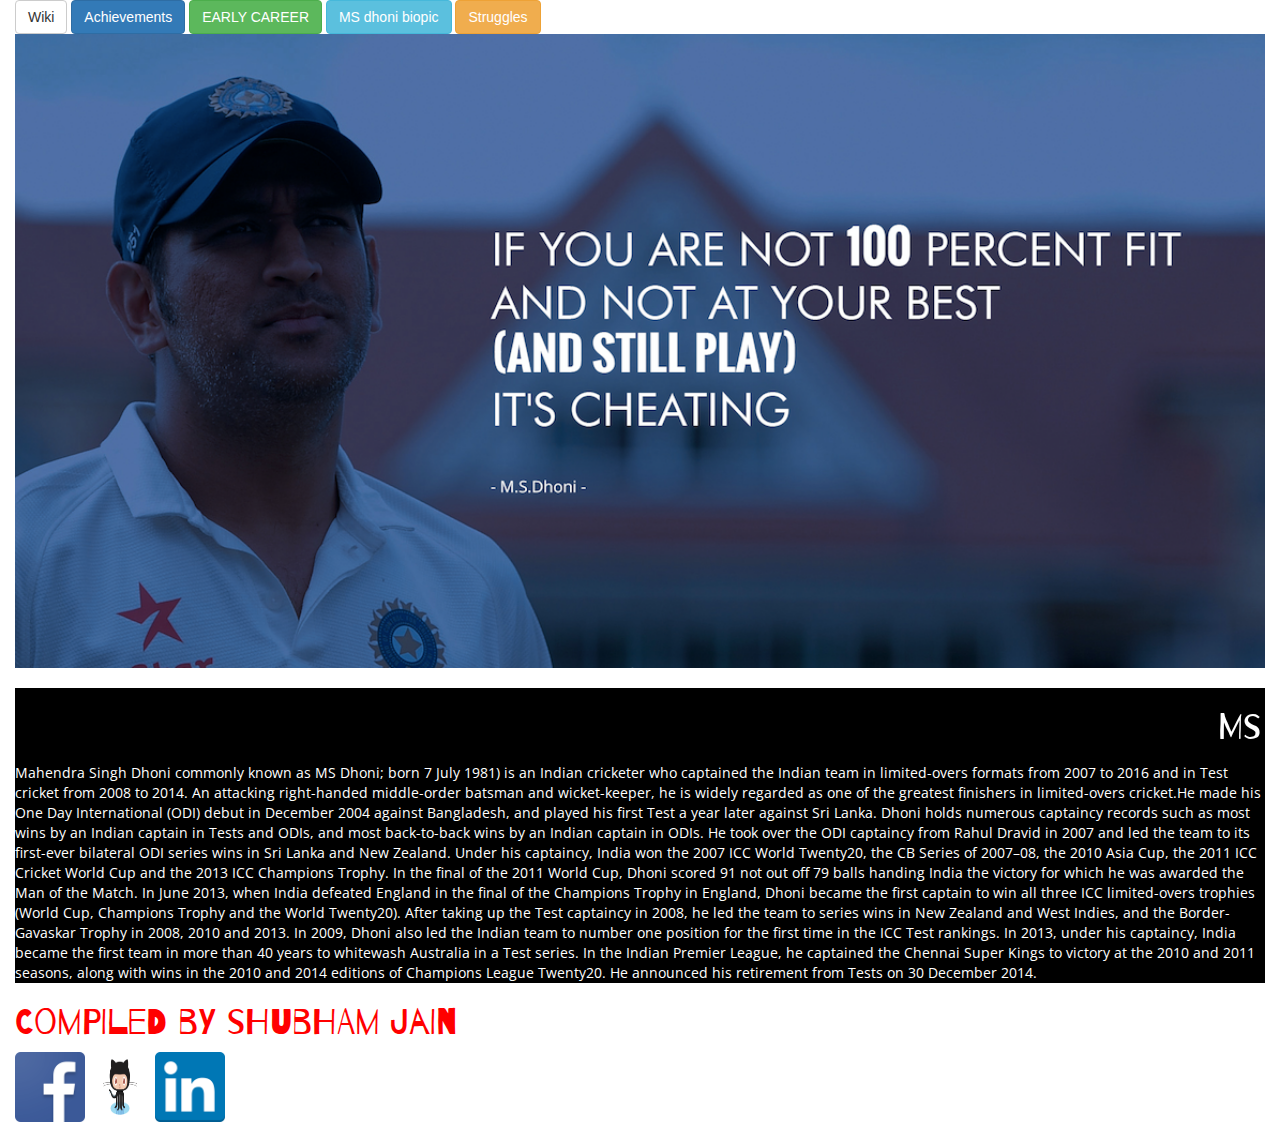
<file: index.html>
<!DOCTYPE html>
<html>
<head>

</script>

<div class="container-fluid">
<link href="https://fonts.googleapis.com/css?family=Barrio|Open+Sans" rel="stylesheet">


<link href="https://fonts.googleapis.com/css?family=Barrio" rel="stylesheet">
<link rel="stylesheet" href="styleTri.css">
<link rel="stylesheet" href="https://maxcdn.bootstrapcdn.com/bootstrap/3.3.7/css/bootstrap.min.css">
<meta name="viewport" content="width=device-width, initial-scale=1, maximum-scale=1, user-scalable=no">


</head>

<body>


<a href="https://en.wikipedia.org/wiki/MS_Dhoni"><button type="button" class="btn btn-default ">Wiki</button>
</a>

<!-- Provides extra visual weight and identifies the primary action in a set of buttons -->
<a href="achievements.html"><button type="button" class="btn btn-primary ">Achievements</button>
</a>
<!-- Indicates a successful or positive action -->
<a href="earlycareer.html"><button type="button" class="btn btn-success ">EARLY CAREER</button>
</a>
<!-- Contextual button for informational alert messages -->
<a href="https://en.wikipedia.org/wiki/M.S._Dhoni:_The_Untold_Story"><button type="button" class="btn btn-info">MS dhoni biopic</button>
</a>
<!-- Indicates caution should be taken with this action -->
<a href="Struggle.html"><button type="button" class="btn btn-warning">Struggles</button>
</a>
<img class="img-responsive" src="dhonibg.jpg">
<br>
<div class="color-bg">
	<marquee><h1 class="text-style animation-target">MS Dhoni</h1></marquee>
	<br>
<p>
Mahendra Singh Dhoni commonly known as MS Dhoni; born 7 July 1981) is an Indian cricketer who captained the Indian team in limited-overs formats from 2007 to 2016 and in Test cricket from 2008 to 2014. An attacking right-handed middle-order batsman and wicket-keeper, he is widely regarded as one of the greatest finishers in limited-overs cricket.He made his One Day International (ODI) debut in December 2004 against Bangladesh, and played his first Test a year later against Sri Lanka.

Dhoni holds numerous captaincy records such as most wins by an Indian captain in Tests and ODIs, and most back-to-back wins by an Indian captain in ODIs. He took over the ODI captaincy from Rahul Dravid in 2007 and led the team to its first-ever bilateral ODI series wins in Sri Lanka and New Zealand. Under his captaincy, India won the 2007 ICC World Twenty20, the CB Series of 2007–08, the 2010 Asia Cup, the 2011 ICC Cricket World Cup and the 2013 ICC Champions Trophy. In the final of the 2011 World Cup, Dhoni scored 91 not out off 79 balls handing India the victory for which he was awarded the Man of the Match. In June 2013, when India defeated England in the final of the Champions Trophy in England, Dhoni became the first captain to win all three ICC limited-overs trophies (World Cup, Champions Trophy and the World Twenty20). After taking up the Test captaincy in 2008, he led the team to series wins in New Zealand and West Indies, and the Border-Gavaskar Trophy in 2008, 2010 and 2013. In 2009, Dhoni also led the Indian team to number one position for the first time in the ICC Test rankings. In 2013, under his captaincy, India became the first team in more than 40 years to whitewash Australia in a Test series. In the Indian Premier League, he captained the Chennai Super Kings to victory at the 2010 and 2011 seasons, along with wins in the 2010 and 2014 editions of Champions League Twenty20. He announced his retirement from Tests on 30 December 2014.
	
</p>
</div>

<h1 class="last-text"> 
Compiled By Shubham Jain</h1>
<a href="https://www.facebook.com/shubham.jain.79069323"><img class="image-fb" src="facebook.png"></a>
<a href="https://github.com/shubhamjain350"><img class ="image-gh" src="github.png"></a>
<a href="https://www.linkedin.com/in/shubham-jain-55311613a/"><img class="image-in" src="linkedin.png">
</a>
</body>

</div>
</html>
</file>
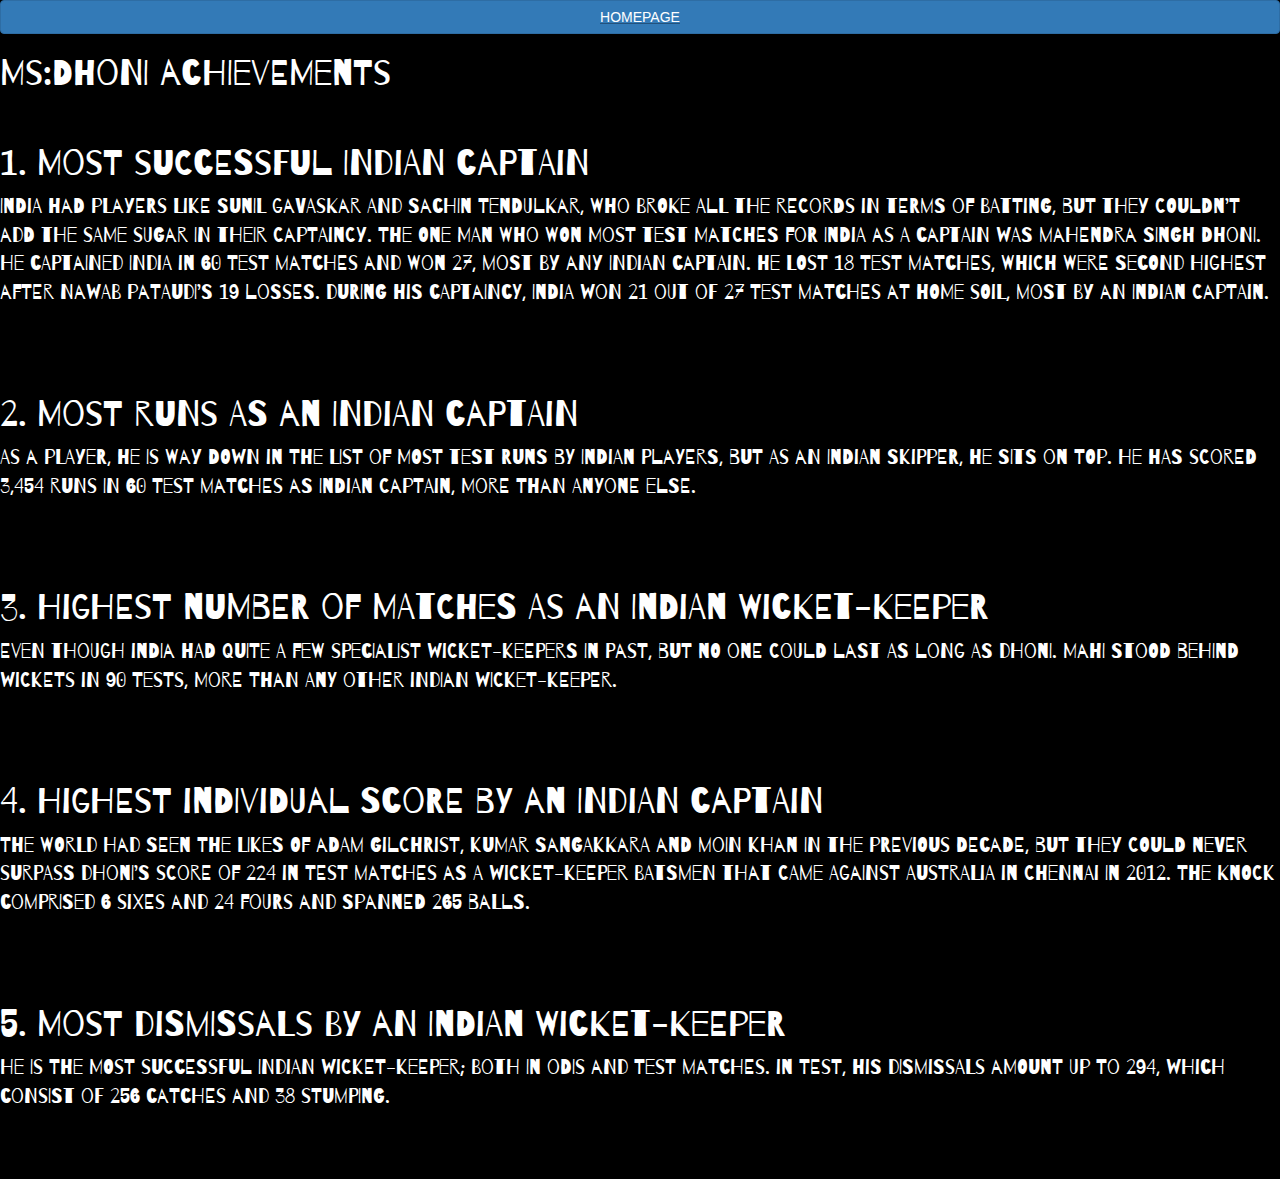
<file: achievements.html>
<!DOCTYPE html>
<html>
<head>
<link href="https://fonts.googleapis.com/css?family=Barrio|Open+Sans" rel="stylesheet">

<link href="https://fonts.googleapis.com/css?family=Barrio" rel="stylesheet">
<link rel="stylesheet" href="styleTri.css">
<link rel="stylesheet" href="https://maxcdn.bootstrapcdn.com/bootstrap/3.3.7/css/bootstrap.min.css">
<meta name="viewport" content="width=device-width, initial-scale=1, maximum-scale=1, user-scalable=no">
</head>
<body class="color-bg">
<a href="index.html"><button type="button" class="btn btn-primary btn-block">HOMEPAGE</button>
</a>
<h1 class="text-style">MS:Dhoni Achievements</h1>
<br>
<div class="achievement-color">
<p>
	<h1>1. Most Successful Indian Captain</h1>
	India had players like Sunil Gavaskar and Sachin Tendulkar, who broke all the records in terms of batting, but they couldn’t add the same sugar in their captaincy. The one man who won most Test Matches for India as a captain was Mahendra Singh Dhoni. He captained India in 60 Test Matches and won 27, most by any Indian captain. He lost 18 Test Matches, which were second highest after Nawab Pataudi’s 19 losses. During his captaincy, India won 21 out of 27 Test Matches at home soil, most by an Indian Captain.
</p>
<br>
<br>
<p>
<h1>2. Most Runs as an Indian Captain</h1>
 As a player, he is way down in the list of most Test Runs by Indian players, but as an Indian Skipper, he sits on top. He has scored 3,454 runs in 60 Test Matches as Indian Captain, more than anyone else.
</p>
<br>
<br>
<p>
	<h1>3. Highest Number of Matches as an Indian Wicket-Keeper</h1>
	 Even though India had quite a few specialist wicket-keepers in past, but no one could last as long as Dhoni. Mahi stood behind wickets in 90 Tests, more than any other Indian wicket-keeper.
</p>
<br>
<br>
<p>
	<h1>4. Highest Individual Score by an Indian Captain</h1>
	 The world had seen the likes of Adam Gilchrist, Kumar Sangakkara and Moin Khan in the previous decade, but they could never surpass Dhoni’s score of 224 in Test Matches as a wicket-keeper batsmen that came against Australia in Chennai in 2012. The knock comprised 6 sixes and 24 fours and spanned 265 balls.
</p>
<br>
<br>
<p>
	<h1>5. Most Dismissals by an Indian Wicket-Keeper</h1>He is the most successful Indian wicket-keeper; both in ODIs and Test matches. In Test, his dismissals amount up to 294, which consist of 256 catches and 38 stumping.
</p>
<br>
<br>
</div>
</body>
</html>
</file>
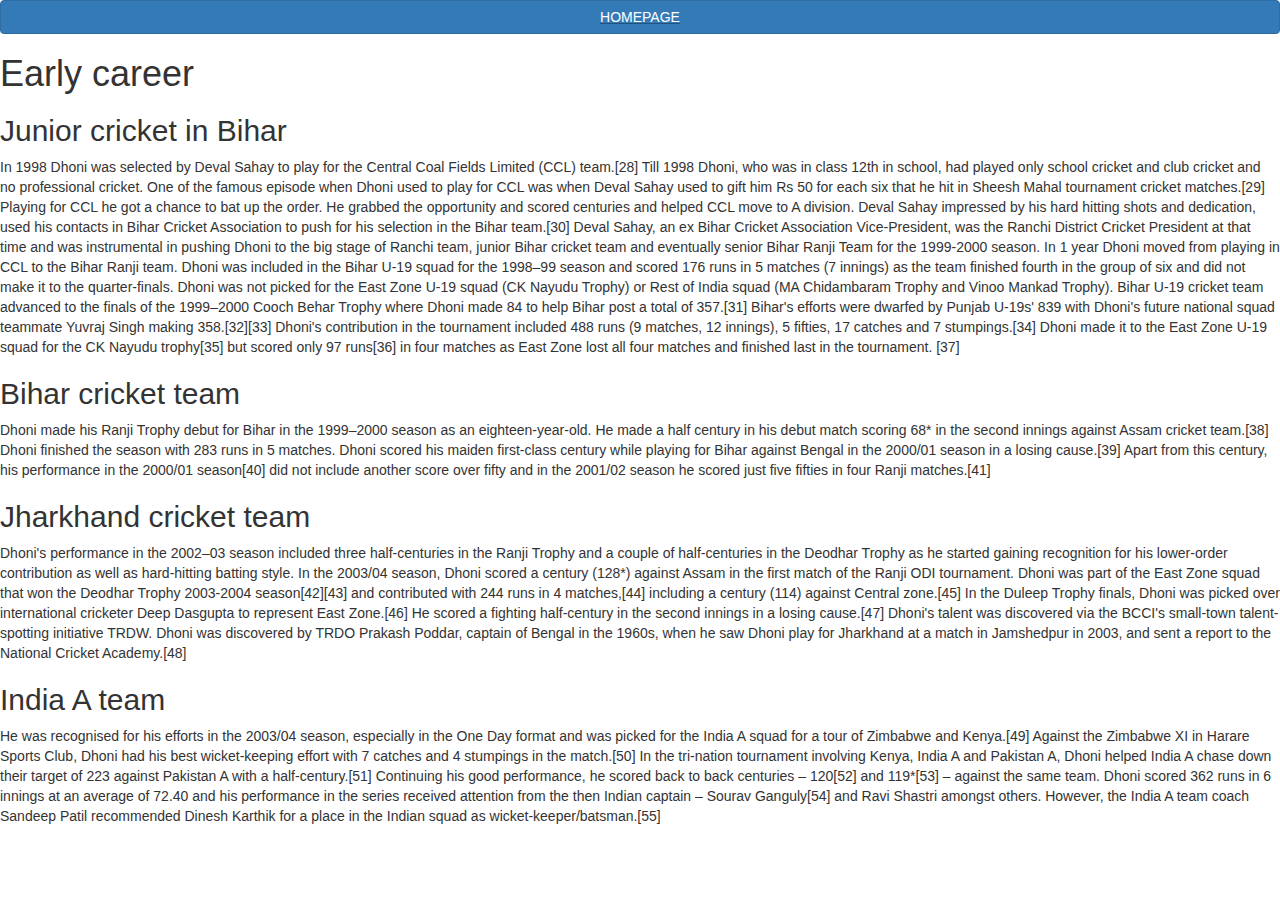
<file: earlycareer.html>
<!DOCTYPE html>
<html>
<head>
<link href="https://fonts.googleapis.com/css?family=Barrio|Open+Sans" rel="stylesheet">

<link href="https://fonts.googleapis.com/css?family=Barrio" rel="stylesheet">
<link rel="stylesheet" href="styleTri.css">
<link rel="stylesheet" href="https://maxcdn.bootstrapcdn.com/bootstrap/3.3.7/css/bootstrap.min.css">
<meta name="viewport" content="width=device-width, initial-scale=1, maximum-scale=1, user-scalable=no">

</head>
	<body>
	<a href="index.html"><button type="button" class="btn btn-primary btn-block">HOMEPAGE</button>
</a>
<p>

	<h1>Early career</h1>
<h2>Junior cricket in Bihar</h2>
In 1998 Dhoni was selected by Deval Sahay to play for the Central Coal Fields Limited (CCL) team.[28] Till 1998 Dhoni, who was in class 12th in school, had played only school cricket and club cricket and no professional cricket. One of the famous episode when Dhoni used to play for CCL was when Deval Sahay used to gift him Rs 50 for each six that he hit in Sheesh Mahal tournament cricket matches.[29] Playing for CCL he got a chance to bat up the order. He grabbed the opportunity and scored centuries and helped CCL move to A division. Deval Sahay impressed by his hard hitting shots and dedication, used his contacts in Bihar Cricket Association to push for his selection in the Bihar team.[30] Deval Sahay, an ex Bihar Cricket Association Vice-President, was the Ranchi District Cricket President at that time and was instrumental in pushing Dhoni to the big stage of Ranchi team, junior Bihar cricket team and eventually senior Bihar Ranji Team for the 1999-2000 season. In 1 year Dhoni moved from playing in CCL to the Bihar Ranji team. Dhoni was included in the Bihar U-19 squad for the 1998–99 season and scored 176 runs in 5 matches (7 innings) as the team finished fourth in the group of six and did not make it to the quarter-finals. Dhoni was not picked for the East Zone U-19 squad (CK Nayudu Trophy) or Rest of India squad (MA Chidambaram Trophy and Vinoo Mankad Trophy). Bihar U-19 cricket team advanced to the finals of the 1999–2000 Cooch Behar Trophy where Dhoni made 84 to help Bihar post a total of 357.[31] Bihar's efforts were dwarfed by Punjab U-19s' 839 with Dhoni's future national squad teammate Yuvraj Singh making 358.[32][33] Dhoni's contribution in the tournament included 488 runs (9 matches, 12 innings), 5 fifties, 17 catches and 7 stumpings.[34] Dhoni made it to the East Zone U-19 squad for the CK Nayudu trophy[35] but scored only 97 runs[36] in four matches as East Zone lost all four matches and finished last in the tournament. [37]

<h2>Bihar cricket team</h2>
Dhoni made his Ranji Trophy debut for Bihar in the 1999–2000 season as an eighteen-year-old. He made a half century in his debut match scoring 68* in the second innings against Assam cricket team.[38] Dhoni finished the season with 283 runs in 5 matches. Dhoni scored his maiden first-class century while playing for Bihar against Bengal in the 2000/01 season in a losing cause.[39] Apart from this century, his performance in the 2000/01 season[40] did not include another score over fifty and in the 2001/02 season he scored just five fifties in four Ranji matches.[41]

<h2>Jharkhand cricket team</h2>
Dhoni's performance in the 2002–03 season included three half-centuries in the Ranji Trophy and a couple of half-centuries in the Deodhar Trophy as he started gaining recognition for his lower-order contribution as well as hard-hitting batting style. In the 2003/04 season, Dhoni scored a century (128*) against Assam in the first match of the Ranji ODI tournament. Dhoni was part of the East Zone squad that won the Deodhar Trophy 2003-2004 season[42][43] and contributed with 244 runs in 4 matches,[44] including a century (114) against Central zone.[45]

In the Duleep Trophy finals, Dhoni was picked over international cricketer Deep Dasgupta to represent East Zone.[46] He scored a fighting half-century in the second innings in a losing cause.[47] Dhoni's talent was discovered via the BCCI's small-town talent-spotting initiative TRDW. Dhoni was discovered by TRDO Prakash Poddar, captain of Bengal in the 1960s, when he saw Dhoni play for Jharkhand at a match in Jamshedpur in 2003, and sent a report to the National Cricket Academy.[48]

<h2>India A team</h2>
He was recognised for his efforts in the 2003/04 season, especially in the One Day format and was picked for the India A squad for a tour of Zimbabwe and Kenya.[49] Against the Zimbabwe XI in Harare Sports Club, Dhoni had his best wicket-keeping effort with 7 catches and 4 stumpings in the match.[50] In the tri-nation tournament involving Kenya, India A and Pakistan A, Dhoni helped India A chase down their target of 223 against Pakistan A with a half-century.[51] Continuing his good performance, he scored back to back centuries – 120[52] and 119*[53] – against the same team. Dhoni scored 362 runs in 6 innings at an average of 72.40 and his performance in the series received attention from the then Indian captain – Sourav Ganguly[54] and Ravi Shastri amongst others. However, the India A team coach Sandeep Patil recommended Dinesh Karthik for a place in the Indian squad as wicket-keeper/batsman.[55]
</p>
</body>
</html>
</file>
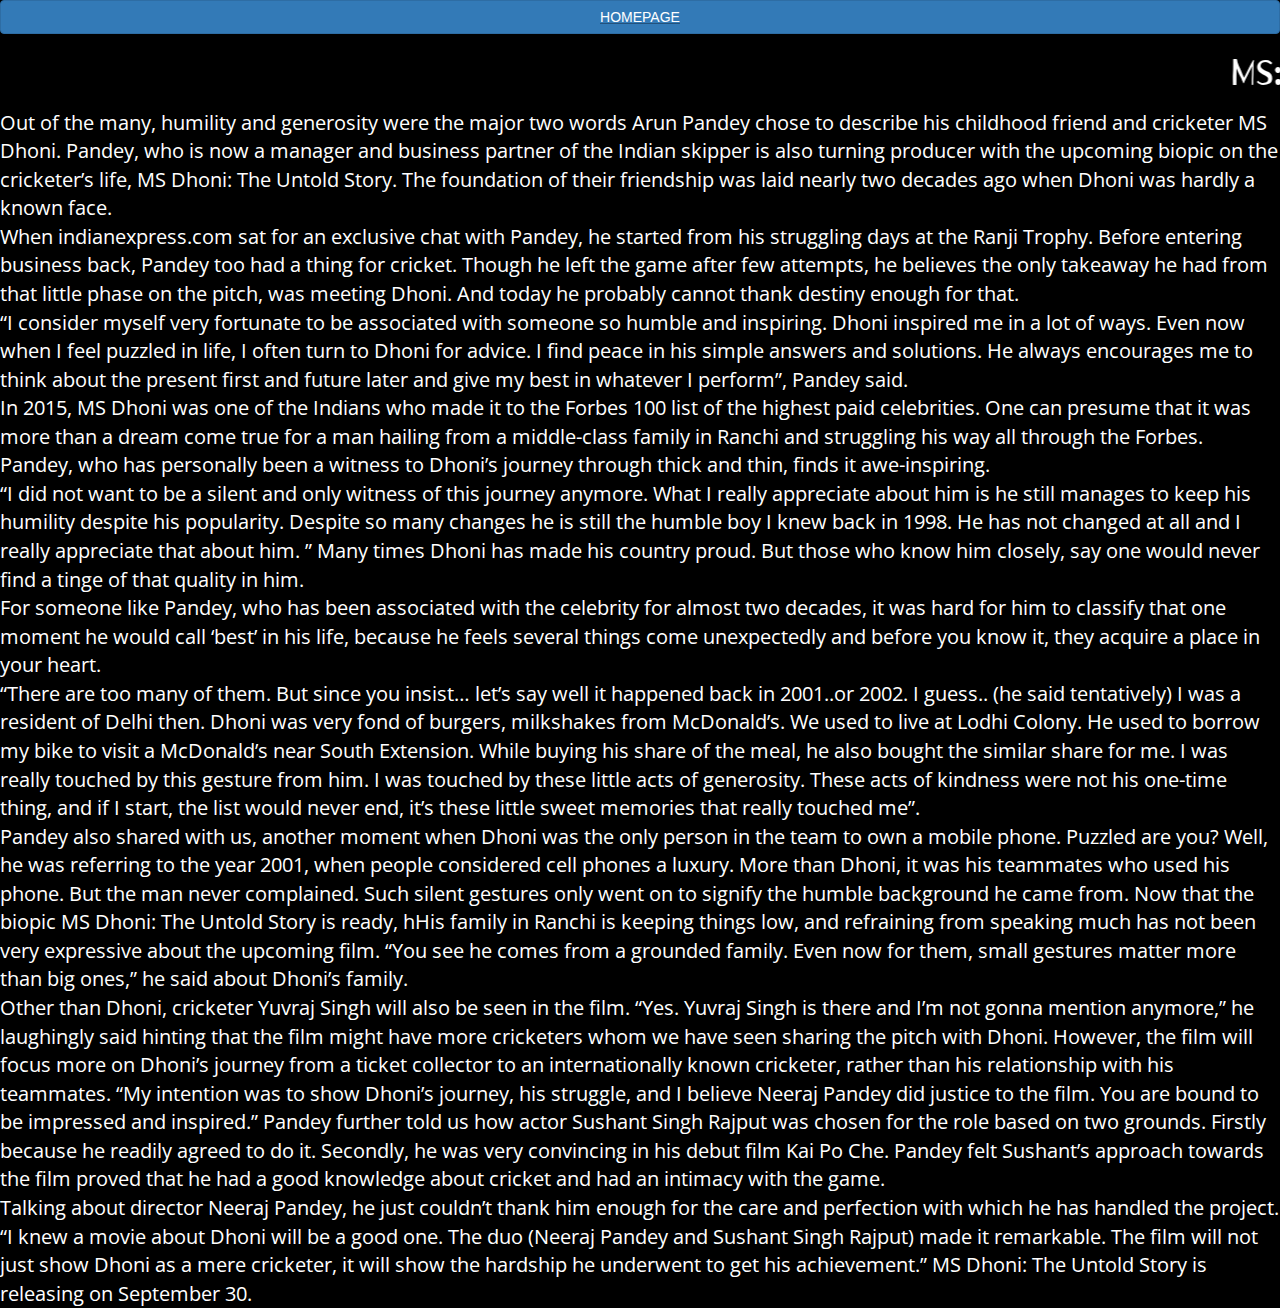
<file: Struggle.html>
<!DOCTYPE html>
<html>
<head>
<link href="https://fonts.googleapis.com/css?family=Barrio|Open+Sans" rel="stylesheet">

<link href="https://fonts.googleapis.com/css?family=Barrio" rel="stylesheet">
<link rel="stylesheet" href="styleTri.css">
<link rel="stylesheet" href="https://maxcdn.bootstrapcdn.com/bootstrap/3.3.7/css/bootstrap.min.css">
<meta name="viewport" content="width=device-width, initial-scale=1, maximum-scale=1, user-scalable=no">
</head>
<body class="color-bg">
<a href="index.html"><button type="button" class="btn btn-primary btn-block">HOMEPAGE</button>
</a>
<marquee><h1 class="text-style">MS:Dhoni Struggles!</h1>
</marquee>
<br>
</head>
<body>
<div class="achievement-color">
<div class="struggle-para"> 
Out of the many, humility and generosity were the major two words Arun Pandey chose to describe his childhood friend and cricketer MS Dhoni. Pandey, who is now a manager and business partner of the Indian skipper is also turning producer with the upcoming biopic on the cricketer’s life, MS Dhoni: The Untold Story. The foundation of their friendship was laid nearly two decades ago when Dhoni was hardly a known face.
<br>
When indianexpress.com sat for an exclusive chat with Pandey, he started from his struggling days at the Ranji Trophy. Before entering business back, Pandey too had a thing for cricket. Though he left the game after few attempts, he believes the only takeaway he had from that little phase on the pitch, was meeting Dhoni. And today he probably cannot thank destiny enough for that.
<br>
“I consider myself very fortunate to be associated with someone so humble and inspiring. Dhoni inspired me in a lot of ways. Even now when I feel puzzled in life, I often turn to Dhoni for advice. I find peace in his simple answers and solutions. He always encourages me to think about the present first and future later and give my best in whatever I perform”, Pandey said.
<br>
In 2015, MS Dhoni was one of the Indians who made it to the Forbes 100 list of the highest paid celebrities. One can presume that it was more than a dream come true for a man hailing from a middle-class family in Ranchi and struggling his way all through the Forbes. Pandey, who has personally been a witness to Dhoni’s journey through thick and thin, finds it awe-inspiring.
<br>
“I did not want to be a silent and only witness of this journey anymore. What I really appreciate about him is he still manages to keep his humility despite his popularity. Despite so many changes he is still the humble boy I knew back in 1998. He has not changed at all and I really appreciate that about him. ”
Many times Dhoni has made his country proud. But those who know him closely, say one would never find a tinge of that quality in him.
<br>
For someone like Pandey, who has been associated with the celebrity for almost two decades, it was hard for him to classify that one moment he would call ‘best’ in his life, because he feels several things come unexpectedly and before you know it, they acquire a place in your heart.
<br>
“There are too many of them. But since you insist… let’s say well it happened back in 2001..or 2002. I guess.. (he said tentatively) I was a resident of Delhi then. Dhoni was very fond of burgers, milkshakes from McDonald’s. We used to live at Lodhi Colony. He used to borrow my bike to visit a McDonald’s near South Extension. While buying his share of the meal, he also bought the similar share for me. I was really touched by this gesture from him. I was touched by these little acts of generosity. These acts of kindness were not his one-time thing, and if I start, the list would never end, it’s these little sweet memories that really touched me”.
<br>
Pandey also shared with us, another moment when Dhoni was the only person in the team to own a mobile phone. Puzzled are you? Well, he was referring to the year 2001, when people considered cell phones a luxury. More than Dhoni, it was his teammates who used his phone. But the man never complained. Such silent gestures only went on to signify the humble background he came from. Now that the biopic MS Dhoni: The Untold Story is ready, hHis family in Ranchi is keeping things low, and refraining from speaking much  has not been very expressive about the upcoming film.
“You see he comes from a grounded family. Even now for them, small gestures matter more than big ones,” he said about Dhoni’s family.
<br>
Other than Dhoni, cricketer Yuvraj Singh will also be seen in the film. “Yes. Yuvraj Singh is there and I’m not gonna mention anymore,” he laughingly said hinting that the film might have more cricketers whom we have seen sharing the pitch with Dhoni. However, the film will focus more on Dhoni’s journey from a ticket collector to an internationally known cricketer, rather than his relationship with his teammates.
“My intention was to show Dhoni’s journey, his struggle, and I believe Neeraj Pandey did justice to the film. You are bound to be impressed and inspired.”
Pandey further told us how actor Sushant Singh Rajput was chosen for the role based on two grounds. Firstly because he readily agreed to do it. Secondly, he was very convincing in his debut film Kai Po Che. Pandey felt Sushant’s approach towards the film proved that he had a good knowledge about cricket and had an intimacy with the game.
<br>
Talking about director Neeraj Pandey, he just couldn’t thank him enough for the care and perfection with which he has handled the project.
“I knew a movie about Dhoni will be a good one. The duo (Neeraj Pandey and Sushant Singh Rajput) made it remarkable. The film will not just show Dhoni as a mere cricketer, it will show the hardship he underwent to get his achievement.”
MS Dhoni: The Untold Story is releasing on September 30.
<br>
</div>
</body>
</html>
</file>
<file: styleTri.css>
body{
background-color: black;
}
img { 
    width:100%; 
}
.image-set1{
width: 300px;
height: 1000px;
float: right;
}
.last-text{
  font-family: 'Barrio', cursive;
color: red;
}
.image-set2{
height: 300px;
width: 450px;
float: left;
}
.last-back{
  background-color: black;
}

.image-fb{
width: 70px;
height: 70px;
float: left;
}
.image-gh{
width: 70px;
height: 70px;
float: left;
}
.image-in{
width: 70px;
height: 70px;
float: left;
}

.text-style{
	font-family: 'Barrio', cursive;
color: white;
}
.color-bg{
	background-color: black;
	

}
p{
	font-family: 'Open Sans', sans-serif;
color: white;

}
h2{
		font-family: 'Barrio', cursive;

}
.achievement-color{
	color: white;
font-family: 'Barrio', cursive;
font-size: 20px;
}
.struggle-para{
font-family: 'Open Sans', sans-serif;
color: white;
}
.animation-target {
  -webkit-animation: animation 1000ms linear infinite both;
  animation: animation 1000ms linear infinite both;
}

/* Generated with Bounce.js. Edit at https://goo.gl/qFmx4E */

@-webkit-keyframes animation { 
  0% { -webkit-transform: matrix3d(1, 0, 0, 0, 0, 1, 0, 0, 0, 0, 1, 0, 0, 0, 0, 1); transform: matrix3d(1, 0, 0, 0, 0, 1, 0, 0, 0, 0, 1, 0, 0, 0, 0, 1); }
  3.4% { -webkit-transform: matrix3d(1.316, 0, 0, 0, 0, 1.407, 0, 0, 0, 0, 1, 0, 0, 0, 0, 1); transform: matrix3d(1.316, 0, 0, 0, 0, 1.407, 0, 0, 0, 0, 1, 0, 0, 0, 0, 1); }
  4.7% { -webkit-transform: matrix3d(1.45, 0, 0, 0, 0, 1.599, 0, 0, 0, 0, 1, 0, 0, 0, 0, 1); transform: matrix3d(1.45, 0, 0, 0, 0, 1.599, 0, 0, 0, 0, 1, 0, 0, 0, 0, 1); }
  6.81% { -webkit-transform: matrix3d(1.659, 0, 0, 0, 0, 1.893, 0, 0, 0, 0, 1, 0, 0, 0, 0, 1); transform: matrix3d(1.659, 0, 0, 0, 0, 1.893, 0, 0, 0, 0, 1, 0, 0, 0, 0, 1); }
  9.41% { -webkit-transform: matrix3d(1.883, 0, 0, 0, 0, 2.168, 0, 0, 0, 0, 1, 0, 0, 0, 0, 1); transform: matrix3d(1.883, 0, 0, 0, 0, 2.168, 0, 0, 0, 0, 1, 0, 0, 0, 0, 1); }
  10.21% { -webkit-transform: matrix3d(1.942, 0, 0, 0, 0, 2.226, 0, 0, 0, 0, 1, 0, 0, 0, 0, 1); transform: matrix3d(1.942, 0, 0, 0, 0, 2.226, 0, 0, 0, 0, 1, 0, 0, 0, 0, 1); }
  13.61% { -webkit-transform: matrix3d(2.123, 0, 0, 0, 0, 2.332, 0, 0, 0, 0, 1, 0, 0, 0, 0, 1); transform: matrix3d(2.123, 0, 0, 0, 0, 2.332, 0, 0, 0, 0, 1, 0, 0, 0, 0, 1); }
  14.11% { -webkit-transform: matrix3d(2.141, 0, 0, 0, 0, 2.331, 0, 0, 0, 0, 1, 0, 0, 0, 0, 1); transform: matrix3d(2.141, 0, 0, 0, 0, 2.331, 0, 0, 0, 0, 1, 0, 0, 0, 0, 1); }
  17.52% { -webkit-transform: matrix3d(2.208, 0, 0, 0, 0, 2.239, 0, 0, 0, 0, 1, 0, 0, 0, 0, 1); transform: matrix3d(2.208, 0, 0, 0, 0, 2.239, 0, 0, 0, 0, 1, 0, 0, 0, 0, 1); }
  18.72% { -webkit-transform: matrix3d(2.212, 0, 0, 0, 0, 2.187, 0, 0, 0, 0, 1, 0, 0, 0, 0, 1); transform: matrix3d(2.212, 0, 0, 0, 0, 2.187, 0, 0, 0, 0, 1, 0, 0, 0, 0, 1); }
  21.32% { -webkit-transform: matrix3d(2.196, 0, 0, 0, 0, 2.069, 0, 0, 0, 0, 1, 0, 0, 0, 0, 1); transform: matrix3d(2.196, 0, 0, 0, 0, 2.069, 0, 0, 0, 0, 1, 0, 0, 0, 0, 1); }
  24.32% { -webkit-transform: matrix3d(2.151, 0, 0, 0, 0, 1.96, 0, 0, 0, 0, 1, 0, 0, 0, 0, 1); transform: matrix3d(2.151, 0, 0, 0, 0, 1.96, 0, 0, 0, 0, 1, 0, 0, 0, 0, 1); }
  25.23% { -webkit-transform: matrix3d(2.134, 0, 0, 0, 0, 1.938, 0, 0, 0, 0, 1, 0, 0, 0, 0, 1); transform: matrix3d(2.134, 0, 0, 0, 0, 1.938, 0, 0, 0, 0, 1, 0, 0, 0, 0, 1); }
  29.03% { -webkit-transform: matrix3d(2.063, 0, 0, 0, 0, 1.897, 0, 0, 0, 0, 1, 0, 0, 0, 0, 1); transform: matrix3d(2.063, 0, 0, 0, 0, 1.897, 0, 0, 0, 0, 1, 0, 0, 0, 0, 1); }
  29.93% { -webkit-transform: matrix3d(2.048, 0, 0, 0, 0, 1.899, 0, 0, 0, 0, 1, 0, 0, 0, 0, 1); transform: matrix3d(2.048, 0, 0, 0, 0, 1.899, 0, 0, 0, 0, 1, 0, 0, 0, 0, 1); }
  35.54% { -webkit-transform: matrix3d(1.979, 0, 0, 0, 0, 1.962, 0, 0, 0, 0, 1, 0, 0, 0, 0, 1); transform: matrix3d(1.979, 0, 0, 0, 0, 1.962, 0, 0, 0, 0, 1, 0, 0, 0, 0, 1); }
  36.74% { -webkit-transform: matrix3d(1.972, 0, 0, 0, 0, 1.979, 0, 0, 0, 0, 1, 0, 0, 0, 0, 1); transform: matrix3d(1.972, 0, 0, 0, 0, 1.979, 0, 0, 0, 0, 1, 0, 0, 0, 0, 1); }
  41.04% { -webkit-transform: matrix3d(1.961, 0, 0, 0, 0, 2.022, 0, 0, 0, 0, 1, 0, 0, 0, 0, 1); transform: matrix3d(1.961, 0, 0, 0, 0, 2.022, 0, 0, 0, 0, 1, 0, 0, 0, 0, 1); }
  44.44% { -webkit-transform: matrix3d(1.966, 0, 0, 0, 0, 2.032, 0, 0, 0, 0, 1, 0, 0, 0, 0, 1); transform: matrix3d(1.966, 0, 0, 0, 0, 2.032, 0, 0, 0, 0, 1, 0, 0, 0, 0, 1); }
  52.15% { -webkit-transform: matrix3d(1.991, 0, 0, 0, 0, 2.006, 0, 0, 0, 0, 1, 0, 0, 0, 0, 1); transform: matrix3d(1.991, 0, 0, 0, 0, 2.006, 0, 0, 0, 0, 1, 0, 0, 0, 0, 1); }
  59.86% { -webkit-transform: matrix3d(2.006, 0, 0, 0, 0, 1.99, 0, 0, 0, 0, 1, 0, 0, 0, 0, 1); transform: matrix3d(2.006, 0, 0, 0, 0, 1.99, 0, 0, 0, 0, 1, 0, 0, 0, 0, 1); }
  63.26% { -webkit-transform: matrix3d(2.007, 0, 0, 0, 0, 1.992, 0, 0, 0, 0, 1, 0, 0, 0, 0, 1); transform: matrix3d(2.007, 0, 0, 0, 0, 1.992, 0, 0, 0, 0, 1, 0, 0, 0, 0, 1); }
  75.28% { -webkit-transform: matrix3d(2.001, 0, 0, 0, 0, 2.003, 0, 0, 0, 0, 1, 0, 0, 0, 0, 1); transform: matrix3d(2.001, 0, 0, 0, 0, 2.003, 0, 0, 0, 0, 1, 0, 0, 0, 0, 1); }
  85.49% { -webkit-transform: matrix3d(1.999, 0, 0, 0, 0, 2, 0, 0, 0, 0, 1, 0, 0, 0, 0, 1); transform: matrix3d(1.999, 0, 0, 0, 0, 2, 0, 0, 0, 0, 1, 0, 0, 0, 0, 1); }
  90.69% { -webkit-transform: matrix3d(1.999, 0, 0, 0, 0, 1.999, 0, 0, 0, 0, 1, 0, 0, 0, 0, 1); transform: matrix3d(1.999, 0, 0, 0, 0, 1.999, 0, 0, 0, 0, 1, 0, 0, 0, 0, 1); }
  100% { -webkit-transform: matrix3d(2, 0, 0, 0, 0, 2, 0, 0, 0, 0, 1, 0, 0, 0, 0, 1); transform: matrix3d(2, 0, 0, 0, 0, 2, 0, 0, 0, 0, 1, 0, 0, 0, 0, 1); } 
}

@keyframes animation { 
  0% { -webkit-transform: matrix3d(1, 0, 0, 0, 0, 1, 0, 0, 0, 0, 1, 0, 0, 0, 0, 1); transform: matrix3d(1, 0, 0, 0, 0, 1, 0, 0, 0, 0, 1, 0, 0, 0, 0, 1); }
  3.4% { -webkit-transform: matrix3d(1.316, 0, 0, 0, 0, 1.407, 0, 0, 0, 0, 1, 0, 0, 0, 0, 1); transform: matrix3d(1.316, 0, 0, 0, 0, 1.407, 0, 0, 0, 0, 1, 0, 0, 0, 0, 1); }
  4.7% { -webkit-transform: matrix3d(1.45, 0, 0, 0, 0, 1.599, 0, 0, 0, 0, 1, 0, 0, 0, 0, 1); transform: matrix3d(1.45, 0, 0, 0, 0, 1.599, 0, 0, 0, 0, 1, 0, 0, 0, 0, 1); }
  6.81% { -webkit-transform: matrix3d(1.659, 0, 0, 0, 0, 1.893, 0, 0, 0, 0, 1, 0, 0, 0, 0, 1); transform: matrix3d(1.659, 0, 0, 0, 0, 1.893, 0, 0, 0, 0, 1, 0, 0, 0, 0, 1); }
  9.41% { -webkit-transform: matrix3d(1.883, 0, 0, 0, 0, 2.168, 0, 0, 0, 0, 1, 0, 0, 0, 0, 1); transform: matrix3d(1.883, 0, 0, 0, 0, 2.168, 0, 0, 0, 0, 1, 0, 0, 0, 0, 1); }
  10.21% { -webkit-transform: matrix3d(1.942, 0, 0, 0, 0, 2.226, 0, 0, 0, 0, 1, 0, 0, 0, 0, 1); transform: matrix3d(1.942, 0, 0, 0, 0, 2.226, 0, 0, 0, 0, 1, 0, 0, 0, 0, 1); }
  13.61% { -webkit-transform: matrix3d(2.123, 0, 0, 0, 0, 2.332, 0, 0, 0, 0, 1, 0, 0, 0, 0, 1); transform: matrix3d(2.123, 0, 0, 0, 0, 2.332, 0, 0, 0, 0, 1, 0, 0, 0, 0, 1); }
  14.11% { -webkit-transform: matrix3d(2.141, 0, 0, 0, 0, 2.331, 0, 0, 0, 0, 1, 0, 0, 0, 0, 1); transform: matrix3d(2.141, 0, 0, 0, 0, 2.331, 0, 0, 0, 0, 1, 0, 0, 0, 0, 1); }
  17.52% { -webkit-transform: matrix3d(2.208, 0, 0, 0, 0, 2.239, 0, 0, 0, 0, 1, 0, 0, 0, 0, 1); transform: matrix3d(2.208, 0, 0, 0, 0, 2.239, 0, 0, 0, 0, 1, 0, 0, 0, 0, 1); }
  18.72% { -webkit-transform: matrix3d(2.212, 0, 0, 0, 0, 2.187, 0, 0, 0, 0, 1, 0, 0, 0, 0, 1); transform: matrix3d(2.212, 0, 0, 0, 0, 2.187, 0, 0, 0, 0, 1, 0, 0, 0, 0, 1); }
  21.32% { -webkit-transform: matrix3d(2.196, 0, 0, 0, 0, 2.069, 0, 0, 0, 0, 1, 0, 0, 0, 0, 1); transform: matrix3d(2.196, 0, 0, 0, 0, 2.069, 0, 0, 0, 0, 1, 0, 0, 0, 0, 1); }
  24.32% { -webkit-transform: matrix3d(2.151, 0, 0, 0, 0, 1.96, 0, 0, 0, 0, 1, 0, 0, 0, 0, 1); transform: matrix3d(2.151, 0, 0, 0, 0, 1.96, 0, 0, 0, 0, 1, 0, 0, 0, 0, 1); }
  25.23% { -webkit-transform: matrix3d(2.134, 0, 0, 0, 0, 1.938, 0, 0, 0, 0, 1, 0, 0, 0, 0, 1); transform: matrix3d(2.134, 0, 0, 0, 0, 1.938, 0, 0, 0, 0, 1, 0, 0, 0, 0, 1); }
  29.03% { -webkit-transform: matrix3d(2.063, 0, 0, 0, 0, 1.897, 0, 0, 0, 0, 1, 0, 0, 0, 0, 1); transform: matrix3d(2.063, 0, 0, 0, 0, 1.897, 0, 0, 0, 0, 1, 0, 0, 0, 0, 1); }
  29.93% { -webkit-transform: matrix3d(2.048, 0, 0, 0, 0, 1.899, 0, 0, 0, 0, 1, 0, 0, 0, 0, 1); transform: matrix3d(2.048, 0, 0, 0, 0, 1.899, 0, 0, 0, 0, 1, 0, 0, 0, 0, 1); }
  35.54% { -webkit-transform: matrix3d(1.979, 0, 0, 0, 0, 1.962, 0, 0, 0, 0, 1, 0, 0, 0, 0, 1); transform: matrix3d(1.979, 0, 0, 0, 0, 1.962, 0, 0, 0, 0, 1, 0, 0, 0, 0, 1); }
  36.74% { -webkit-transform: matrix3d(1.972, 0, 0, 0, 0, 1.979, 0, 0, 0, 0, 1, 0, 0, 0, 0, 1); transform: matrix3d(1.972, 0, 0, 0, 0, 1.979, 0, 0, 0, 0, 1, 0, 0, 0, 0, 1); }
  41.04% { -webkit-transform: matrix3d(1.961, 0, 0, 0, 0, 2.022, 0, 0, 0, 0, 1, 0, 0, 0, 0, 1); transform: matrix3d(1.961, 0, 0, 0, 0, 2.022, 0, 0, 0, 0, 1, 0, 0, 0, 0, 1); }
  44.44% { -webkit-transform: matrix3d(1.966, 0, 0, 0, 0, 2.032, 0, 0, 0, 0, 1, 0, 0, 0, 0, 1); transform: matrix3d(1.966, 0, 0, 0, 0, 2.032, 0, 0, 0, 0, 1, 0, 0, 0, 0, 1); }
  52.15% { -webkit-transform: matrix3d(1.991, 0, 0, 0, 0, 2.006, 0, 0, 0, 0, 1, 0, 0, 0, 0, 1); transform: matrix3d(1.991, 0, 0, 0, 0, 2.006, 0, 0, 0, 0, 1, 0, 0, 0, 0, 1); }
  59.86% { -webkit-transform: matrix3d(2.006, 0, 0, 0, 0, 1.99, 0, 0, 0, 0, 1, 0, 0, 0, 0, 1); transform: matrix3d(2.006, 0, 0, 0, 0, 1.99, 0, 0, 0, 0, 1, 0, 0, 0, 0, 1); }
  63.26% { -webkit-transform: matrix3d(2.007, 0, 0, 0, 0, 1.992, 0, 0, 0, 0, 1, 0, 0, 0, 0, 1); transform: matrix3d(2.007, 0, 0, 0, 0, 1.992, 0, 0, 0, 0, 1, 0, 0, 0, 0, 1); }
  75.28% { -webkit-transform: matrix3d(2.001, 0, 0, 0, 0, 2.003, 0, 0, 0, 0, 1, 0, 0, 0, 0, 1); transform: matrix3d(2.001, 0, 0, 0, 0, 2.003, 0, 0, 0, 0, 1, 0, 0, 0, 0, 1); }
  85.49% { -webkit-transform: matrix3d(1.999, 0, 0, 0, 0, 2, 0, 0, 0, 0, 1, 0, 0, 0, 0, 1); transform: matrix3d(1.999, 0, 0, 0, 0, 2, 0, 0, 0, 0, 1, 0, 0, 0, 0, 1); }
  90.69% { -webkit-transform: matrix3d(1.999, 0, 0, 0, 0, 1.999, 0, 0, 0, 0, 1, 0, 0, 0, 0, 1); transform: matrix3d(1.999, 0, 0, 0, 0, 1.999, 0, 0, 0, 0, 1, 0, 0, 0, 0, 1); }
  100% { -webkit-transform: matrix3d(2, 0, 0, 0, 0, 2, 0, 0, 0, 0, 1, 0, 0, 0, 0, 1); transform: matrix3d(2, 0, 0, 0, 0, 2, 0, 0, 0, 0, 1, 0, 0, 0, 0, 1); } 
}
</file>
